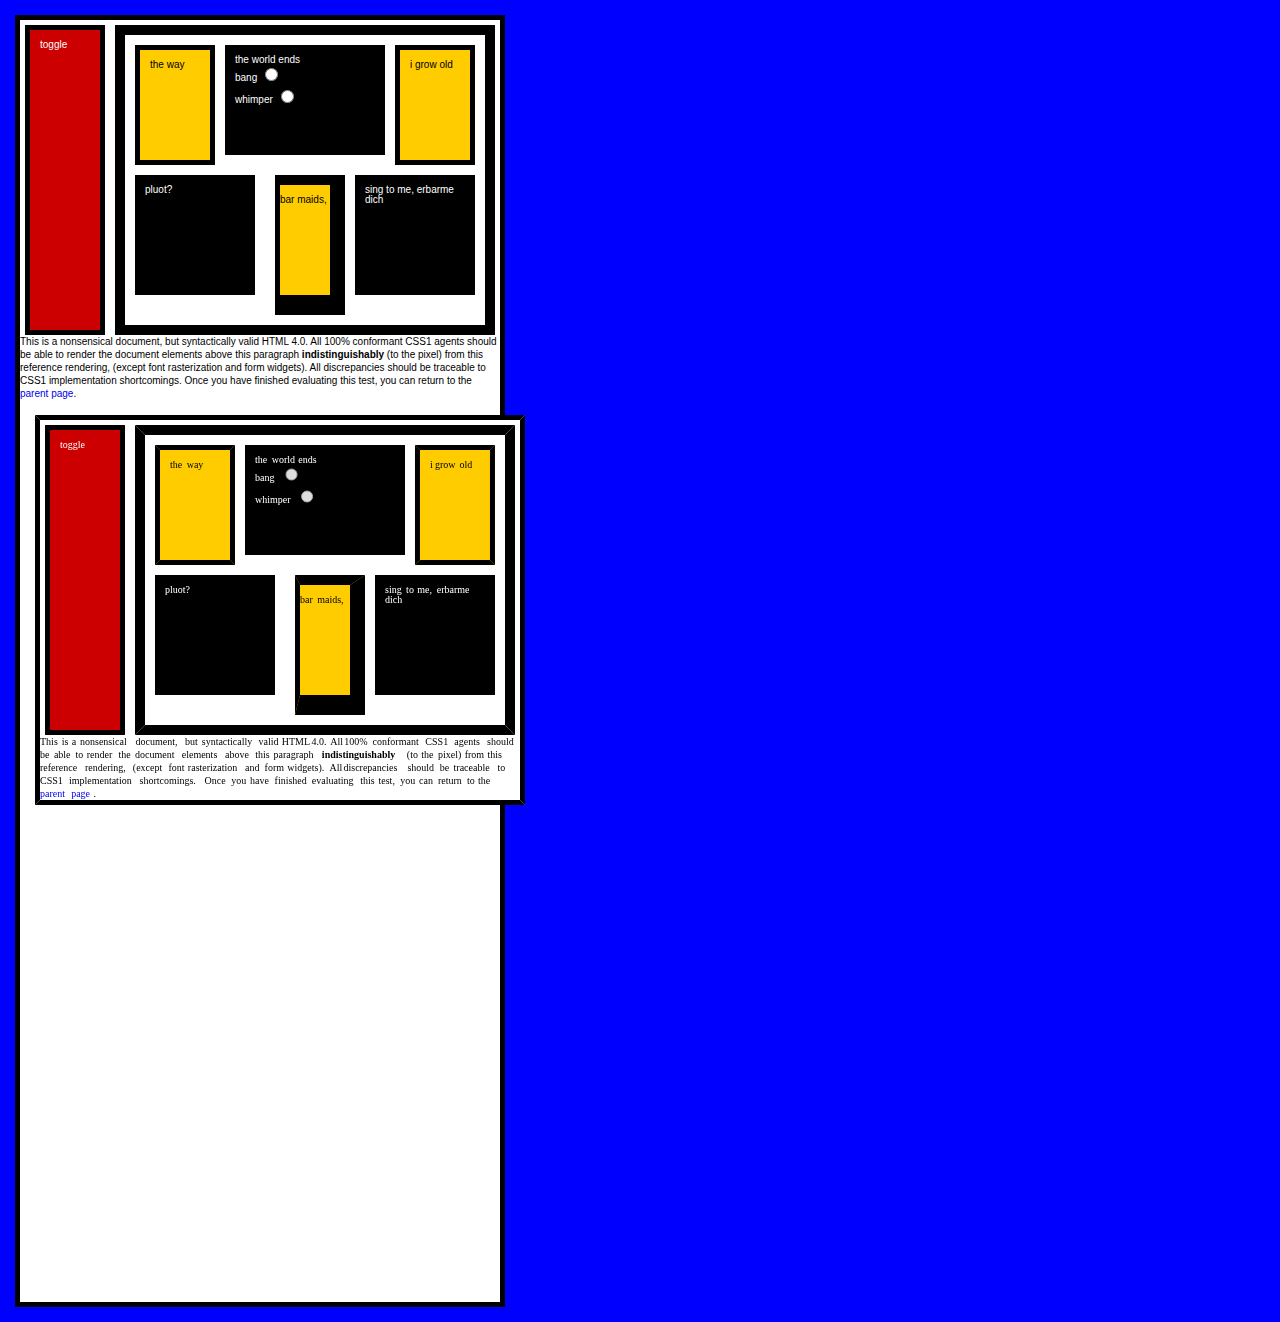
<file: modules/html2canvas-master/examples/demo.html>
<!DOCTYPE HTML PUBLIC "-//W3C//DTD HTML 4.0//EN" "http://www.w3.org/TR/REC-html40/strict.dtd">
<html>
  <head>
    <title>
      display/box/float/clear test
    </title>
    <style type="text/css">
      /* last modified: 1 Dec 98 */

      html {
        font: 10px/1 Verdana, sans-serif;
        background-color: blue;
        color: white;
      }

      body {
        margin: 1.5em;
        border: .5em solid black;
        padding: 0;
        width: 48em;
        background-color: white;
      }

      dl {
        margin: 0;
        border: 0;
        padding: .5em;
      }

      dt {
        background-color: rgb(204,0,0);
        margin: 0;
        padding: 1em;
        width: 10.638%; /* refers to parent element's width of 47em. = 5em or 50px */
        height: 28em;
        border: .5em solid black;
        float: left;
      }

      dd {
        float: right;
        margin: 0 0 0 1em;
        border: 1em solid black;
        padding: 1em;
        width: 34em;
        height: 27em;
      }

      ul {
        margin: 0;
        border: 0;
        padding: 0;
      }

      li {
        display: block; /* i.e., suppress marker */
        color: black;
        height: 9em;
        width: 5em;
        margin: 0;
        border: .5em solid black;
        padding: 1em;
        float: left;
        background-color: #FC0;
      }

      #bar {
        background-color: black;
        color: white;
        width: 41.17%; /* = 14em */
        border: 0;
        margin: 0 1em;
      }

      #baz {
        margin: 1em 0;
        border: 0;
        padding: 1em;
        width: 10em;
        height: 10em;
        background-color: black;
        color: white;
      }

      form {
        margin: 0;
        display: inline;
      }

      p {
        margin: 0;
      }

      form p {
        line-height: 1.9;
      }

      blockquote {
        margin: 1em 1em 1em 2em;
        border-width: 1em 1.5em 2em .5em;
        border-style: solid;
        border-color: black;
        padding: 1em 0;
        width: 5em;
        height: 9em;
        float: left;
        background-color: #FC0;
        color: black;
      }

      address {
        font-style: normal;
      }

      h1 {
        background-color: black;
        color: white;
        float: left;
        margin: 1em 0;
        border: 0;
        padding: 1em;
        width: 10em;
        height: 10em;
        font-weight: normal;
        font-size: 1em;
      }
    </style>
  </head>
  <body>
    <dl>
      <dt>
        toggle
      </dt>
      <dd>
        <ul>
          <li>
            the way
          </li>
          <li id="bar">
            <p>
              the world ends
            </p>
            <form action="./" method="get">
              <p>
                bang
                <input type="radio" name="foo" value="off">
              </p>
              <p>
                whimper
                <input type="radio" name="foo2" value="on">
              </p>
            </form>
          </li>
          <li>
            i grow old
          </li>
          <li id="baz">
            pluot?
          </li>
        </ul>
        <blockquote>
          <address>
            bar maids,
          </address>
        </blockquote>
        <h1>
          sing to me, erbarme dich
        </h1>
      </dd>
    </dl>
    <p style="color: black; font-size: 1em; line-height: 1.3em; clear: both">
      This is a nonsensical document, but syntactically valid HTML 4.0. All 100% conformant CSS1 agents should be able to render the document elements above this paragraph <b>indistinguishably</b> (to the pixel) from this reference rendering, (except font rasterization and form widgets). All discrepancies should be traceable to CSS1 implementation shortcomings. Once you have finished evaluating this test, you can return to the <A HREF="sec5526c.htm" style="text-decoration:none">parent page</A>.
    </p>
    <script type="text/javascript" src="../dist/html2canvas.js"></script>
    <script type="text/javascript">
        html2canvas(document.body).then(function(canvas) {
            document.body.appendChild(canvas);
        });
    </script>
  </body>
</html>
</file>
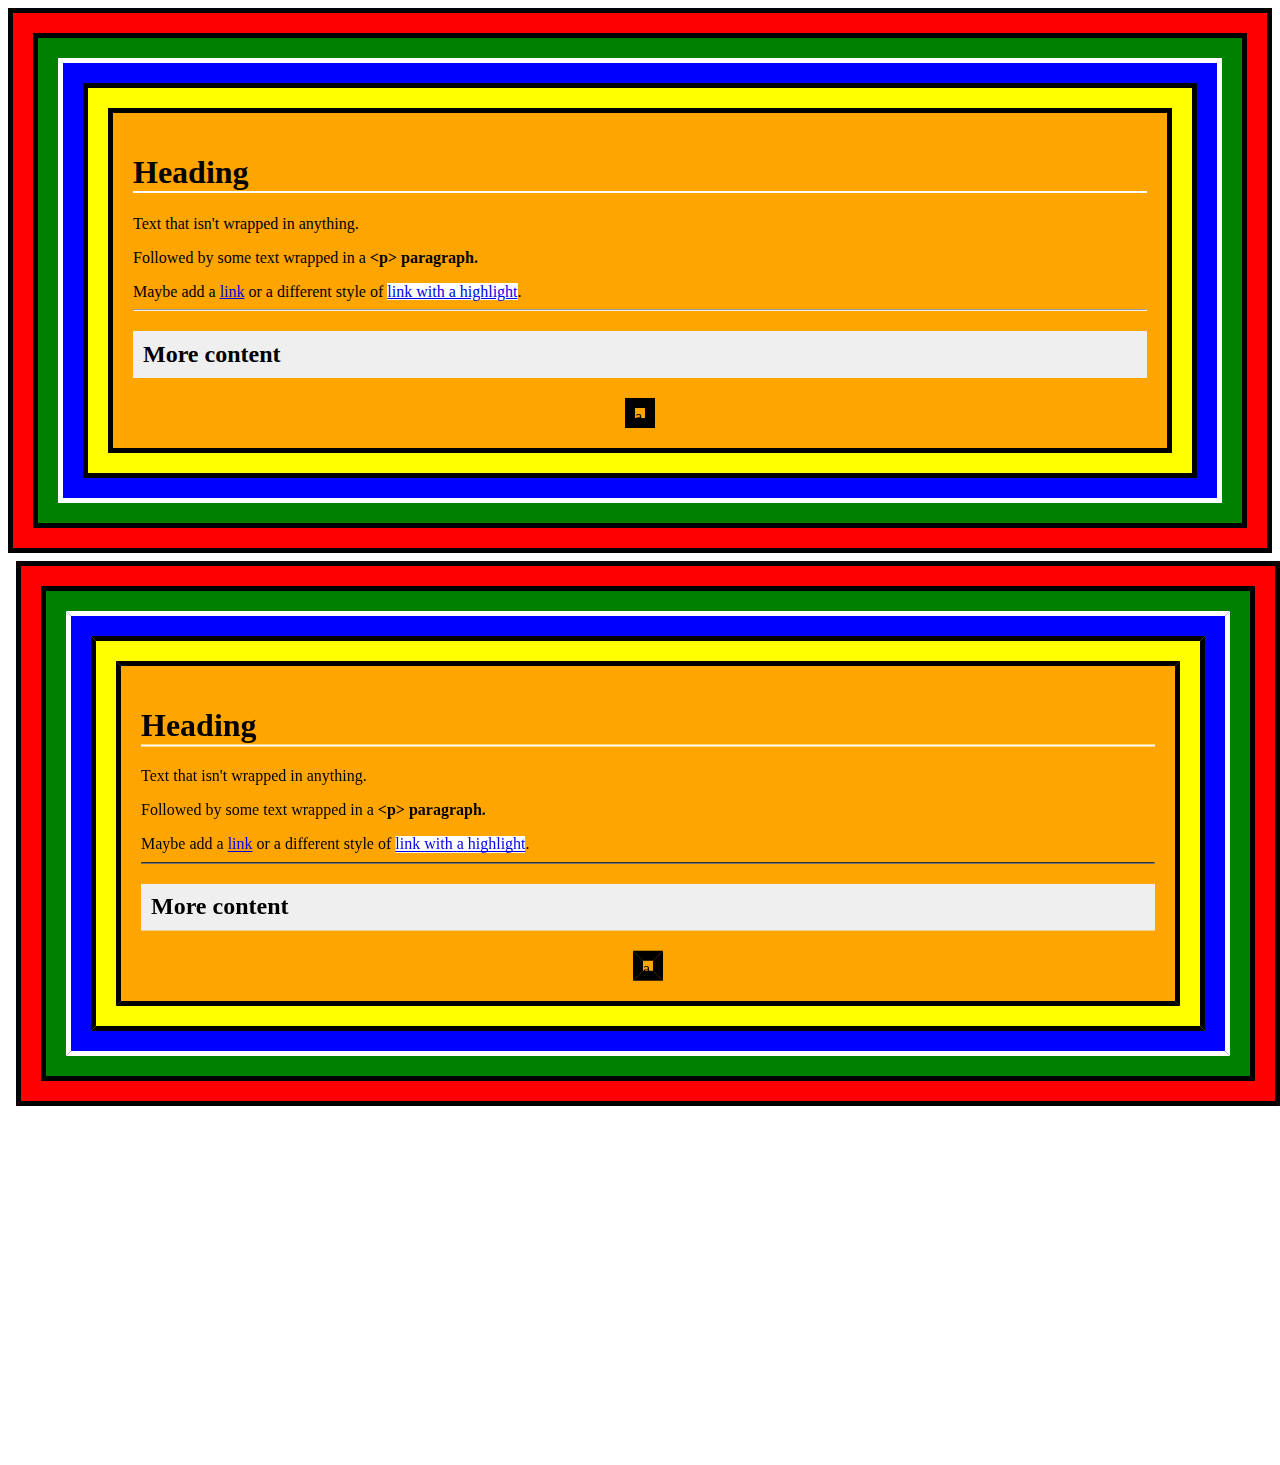
<file: modules/html2canvas-master/examples/demo2.html>
<!DOCTYPE html>
<html>
  <head>
    <title></title>
    <meta http-equiv="Content-Type" content="text/html; charset=UTF-8">
    <style>
      .feedback-overlay-black{
        background-color:#000;
        opacity:0.5;
        position:absolute;
        top:0;
        left:0;
        width:100%;
        height:100%;
        margin:0;
      }

    </style>

    <style>
      div{
        padding:20px;
        margin:0 auto;
        border:5px solid black;
      }

      h1{
        border-bottom:2px solid white;
      }

      h2{
        background: #efefef;
        padding:10px;
      }


    </style>
  </head>
  <body>
    <div style="background:red;">
      <div style="background:green;">
        <div style="background:blue;border-color:white;">
          <div style="background:yellow;"><div style="background:orange;"><h1>Heading</h1>
              Text that isn't wrapped in anything.
              <p>Followed by some text wrapped in a <b>&lt;p&gt; paragraph.</b> </p>
              Maybe add a <a href="#">link</a> or a different style of <a href="#" style="background:white;" id="highlight">link with a highlight</a>.
              <hr />
              <h2>More content</h2>
              <div style="width:10px;height:10px;border-width:10px;padding:0;">a</div>
            </div></div>

        </div>

      </div>
    </div>
    <script type="text/javascript" src="../dist/html2canvas.js"></script>
    <script type="text/javascript">
        html2canvas(document.body).then(function(canvas) {
            document.body.appendChild(canvas);
        });
    </script>
  </body>
</html>
</file>
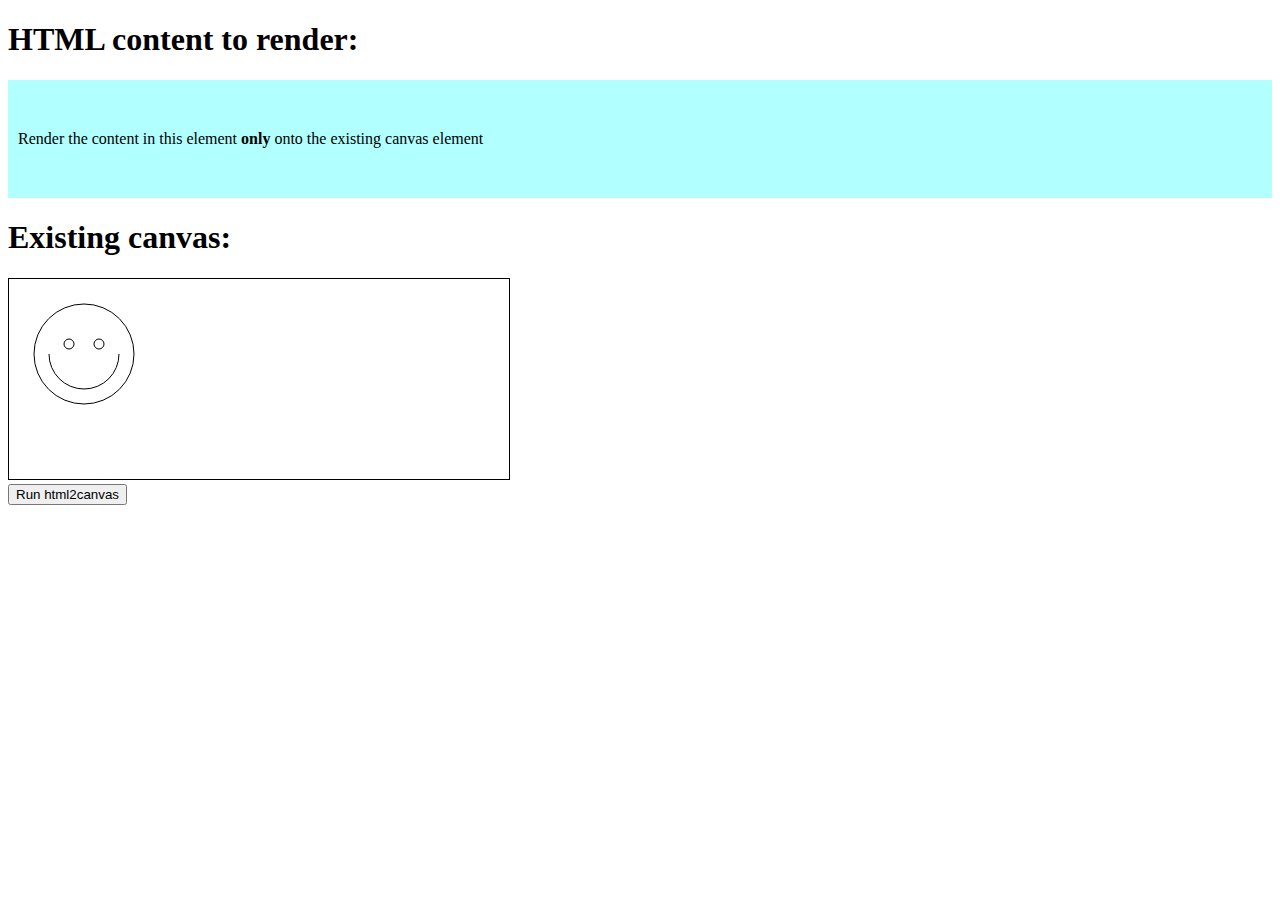
<file: modules/html2canvas-master/examples/existing_canvas.html>
<!DOCTYPE html>
<html>
<head lang="en">
    <meta charset="UTF-8">
    <title>Using an existing canvas to draw on</title>
    <style>
        canvas {
            border: 1px solid black;
        }
        button {
            clear: both;
            display: block;
        }
        #content {
            background: rgba(100, 255, 255, 0.5);
            padding: 50px 10px;
        }
    </style>
</head>
<body>
<div><h1>HTML content to render:</h1>
    <div id="content">Render the content in this element <strong>only</strong> onto the existing canvas element</div>
</div>
<h1>Existing canvas:</h1>
<canvas width="500" height="200"></canvas>
<script type="text/javascript" src="../dist/html2canvas.js"></script>
<button>Run html2canvas</button>
<script type="text/javascript">
    var canvas = document.querySelector("canvas");
    var ctx = canvas.getContext("2d");

    var ctx = canvas.getContext('2d');

    ctx.beginPath();
    ctx.arc(75,75,50,0,Math.PI*2,true); // Outer circle
    ctx.moveTo(110,75);
    ctx.arc(75,75,35,0,Math.PI,false);   // Mouth (clockwise)
    ctx.moveTo(65,65);
    ctx.arc(60,65,5,0,Math.PI*2,true);  // Left eye
    ctx.moveTo(95,65);
    ctx.arc(90,65,5,0,Math.PI*2,true);  // Right eye
    ctx.stroke();

    document.querySelector("button").addEventListener("click", function() {
        html2canvas(document.querySelector("#content"), {canvas: canvas}).then(function(canvas) {
            console.log('Drew on the existing canvas');
        });
    }, false);

</script>
</body>
</html>
</file>
